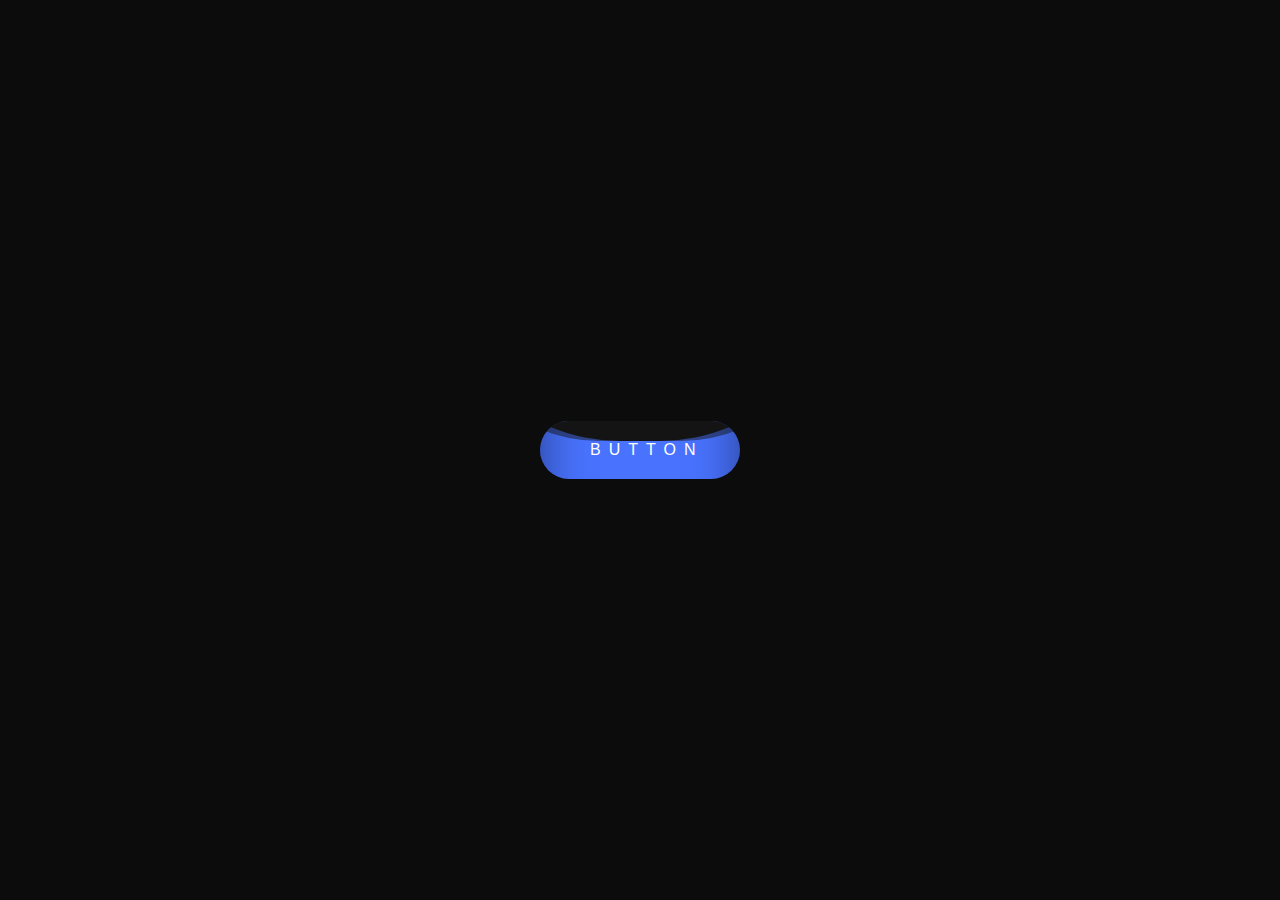
<file: button/index.html>
<!DOCTYPE html>
<html lang="en">
<head>
    <meta charset="UTF-8">
    <meta http-equiv="X-UA-Compatible" content="IE=edge">
    <meta name="viewport" content="width=device-width, initial-scale=1.0">
    <title>Document</title>
    <link rel="stylesheet" href="style.css">
</head>
<body>
    
    <a href="#">
        <span>Button</span>
        <div class="liquid"></div>
    </a>

</body>
</html>
</file>
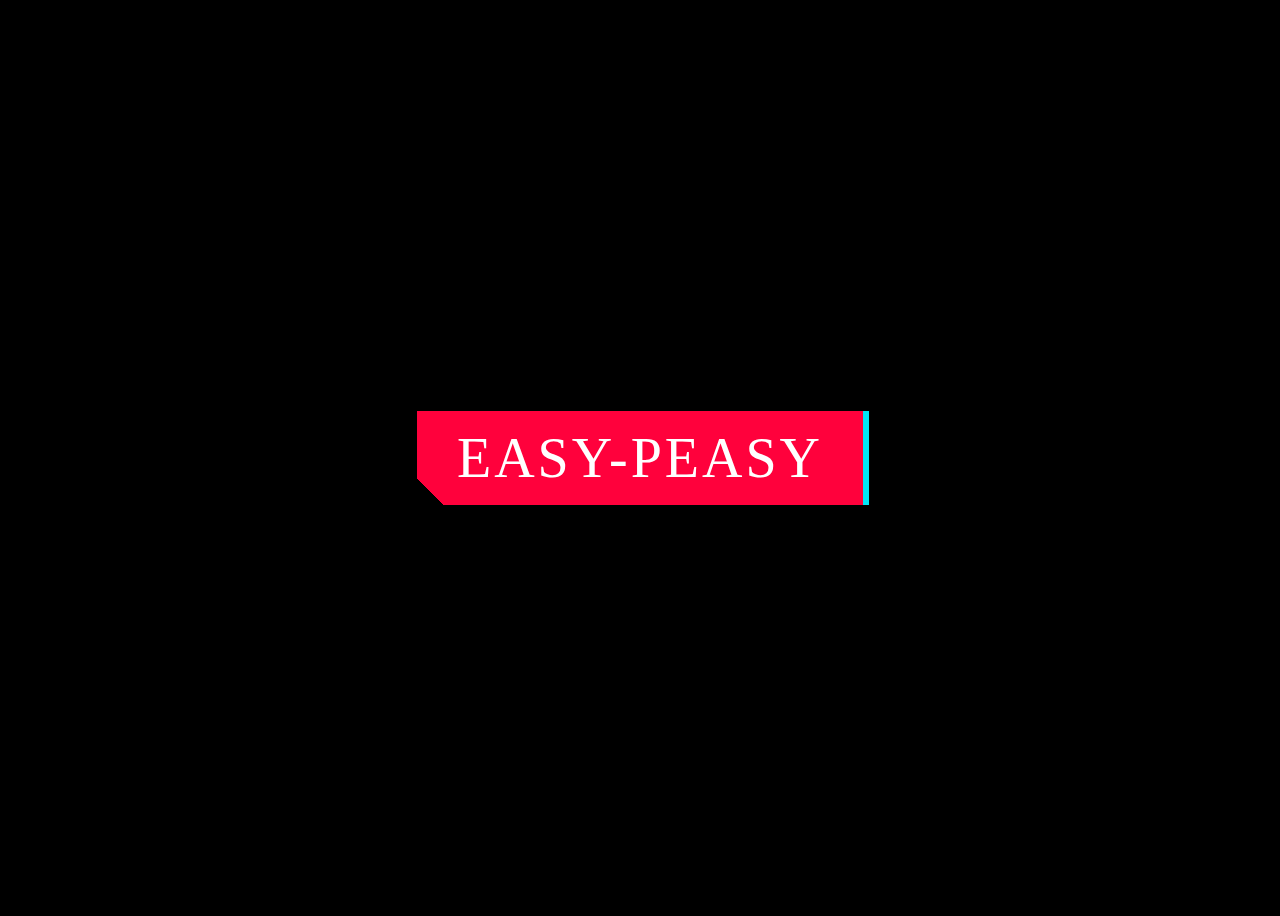
<file: cyberpunk/index.html>
<!DOCTYPE html>
<html lang="en">
<head>
	<meta charset="UTF-8">
	<meta name="viewport" content="width=device-width, initial-scale=1.0">
	<title>Document</title>
	<link rel="stylesheet" type="text/css" href="main.css">
</head>
<body>


	<a href="#" class="cyberpunk">EASY-PEASY</a>
	
</body>
</html>
</file>
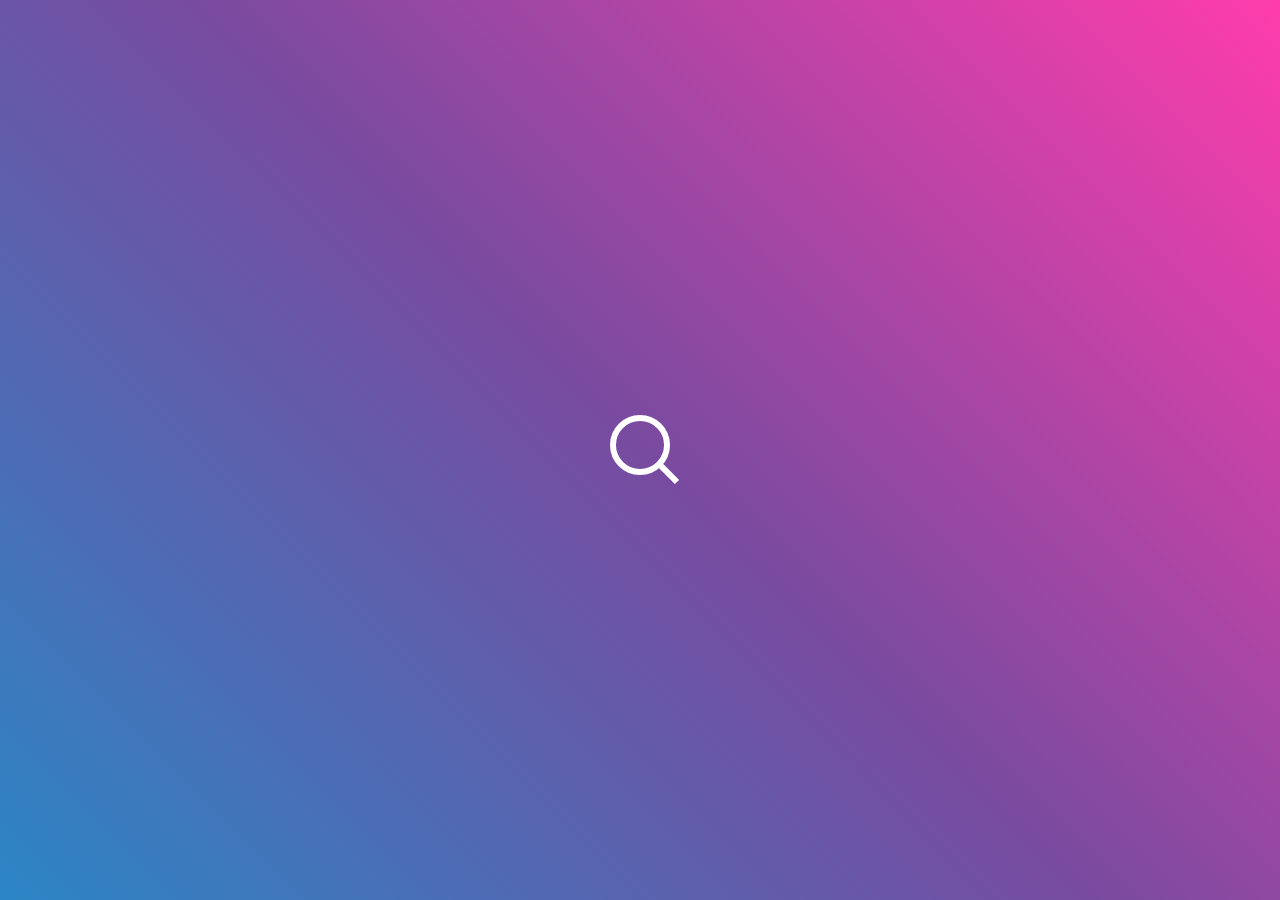
<file: search/index.html>
<!DOCTYPE html>
<html lang="en">
<head>
    <meta charset="UTF-8">
    <meta http-equiv="X-UA-Compatible" content="IE=edge">
    <meta name="viewport" content="width=device-width, initial-scale=1.0">
    <title>Document</title>
    <link rel="stylesheet" href="main.css">
</head>
<body>
    
    <div class="search">
        <svg class="search-svg" viewBox="0 0 320 70"
             data-init="M160,3 L160,3 a27,27 0 0,1 0,54 L160,57 a27,27 0 0,1 0,-54 M197,67 181.21,51.21"
             data-mid="M160,3 L160,3 a27,27 0 0,1 0,54 L160,57 a27,27 0 0,1 0,-54 M179.5,49.5 179.5,49.5"
             data-active="M27,3 L293,3 a27,27 0 0,1 0,54 L27,57 a27,27 0 0,1 0,-54 M179.5,49.5 179.5,49.5">
          <path class="search-svg__path" d="M160,3 L160,3 a27,27 0 0,1 0,54 L160,57 a27,27 0 0,1 0,-54 M197,67 181.21,51.21" />
        </svg>
        <input type="text" class="search-input" />
        <div class="search-close"></div>
      </div>
      

<script src="./animted.js"></script>
</body>
</html>
</file>
<file: button/style.css>
* {
    margin: 0;
    padding: 0;
    box-sizing: border-box;
  }
  
  body {
    display: flex;
    align-items: center;
    justify-content: center;
    min-height: 100vh;
    background: #0c0c0c;
  }
  
  a {
    position: relative;
    padding: 20px 50px;
    display: block;
    text-decoration: none;
    text-transform: uppercase;
    width: 200px;
    overflow: hidden;
    border-radius: 40px;
  }
  
  a span {
    position: relative;
    color: #fff;
    fot-size: 20px;
    font-family: Arial;
    letter-spacing: 8px;
    z-index: 1;
  }
  
  a .liquid {
    position: absolute;
    top: -80px;
    left: 0;
    width: 200px;
    height: 200px;
    background: #4973ff;
    box-shadow: inset 0 0 50px rgba(0, 0, 0, .5);
    transition: .5s;
  }
  
  a .liquid::after,
  a .liquid::before {
    content: '';
    width: 200%;
    height: 200%;
    position: absolute;
    top: 0;
    left: 50%;
    transform: translate(-50%, -75%);
    background: #000;
  }
  
  a .liquid::before {
    
    border-radius: 45%;
    background: rgba(20, 20, 20, 1);
    animation: animate 5s linear infinite;
  }
  
  a .liquid::after {
    
    border-radius: 40%;
    background: rgba(20, 20, 20, .5);
    animation: animate 10s linear infinite;
  }
  
  a:hover .liquid{
    top: -120px;
  }
  
  @keyframes animate {
    0% {
      transform: translate(-50%, -75%) rotate(0deg);
    }
    100% {
      transform: translate(-50%, -75%) rotate(360deg);
    }
  }
</file>
<file: cyberpunk/main.css>
body {
    display: flex;
    justify-content: center;
    align-items: center;
    min-height: 100vh;
    background-color: #000;
}

.cyberpunk, .cyberpunk::after {
    padding: 15px 40px;
    text-decoration: none;
    font-size: 56px;
    flex-family: "Bebas neue" cursive;
    background: linear-gradient(45deg, transparent 5%, #ff013c 5%);
    border: 0;
    color: #fff;
    letter-spacing: 3px;
    box-shadow: 6px 0px 0px #00e6f6;
    outline: transparent;
    position: relative;
}

.cyberpunk::after {
    --slice-0: inset(50% 50% 50% 50%);
    --slice-1: inset(80% -6px 0 0);
    --slice-2: inset(50% -6px 30% 0);
    --slice-3: inset(10% -6px 85% 0);
    --slice-4: inset(40% -6px 43% 0);
    --slice-5: inset(80% -6px 5% 0);


    content: 'AVAILABLE NOW';
    display: block;
    position: absolute;
    top: 0;
    left: 0;
    right: 0;
    bottom: 0;
    background: linear-gradient(45deg, transparent 3%, #00e6f6 3%, #00e6f6 5%, #ff013c 5%);
    text-shadow: -3px -3px 0px #f8f005, 3px 3px 0px #00e6f6;
    clip-path: var(--slice-0);
}

.cyberpunk:hover::after {
    animation: 1s glitch;
    animation-timing-function: steps(2, end);
}

@keyframes glitch {
    0% {
        clip-path: var(--slice-1);
        transform: translate(-20px, -10px);
    }

    10% {
        clip-path: var(--slice-3);
        transform: translate(10px, 10px);
    }

    20% {
        clip-path: var(--slice-1);
        transform: translate(-10px, 10px);
    }

    30% {
        clip-path: var(--slice-3);
        transform: translate(0px, 5px);
    }

    40% {
        clip-path: var(--slice-2);
        transform: translate(-5px, 0px);
    }

    50% {
        clip-path: var(--slice-3);
        transform: translate(5px, 0px);
    }

    60% {
        clip-path: var(--slice-4);
        transform: translate(5px, 10px);
    }

    70% {
        clip-path: var(--slice-2);
        transform: translate(-10px, 10px);
    }

    80% {
        clip-path: var(--slice-5);
        transform: translate(20px, -10px);
    }

    90% {
        clip-path: var(--slice-1);
        transform: translate(-10px, 0px);
    }

    100% {
        clip-path: var(--slice-1);
        transform: translate(0);
    }
    
}


.logo {
    position: absolute;
    width: 1140px;
    background-image: -webkit-image-set(png/124.jpg);
}

.logo__icon {
    width: 200px;
    height: 70px;
    text-align: center;
}
</file>
<file: search/main.css>
*, *:before, *:after {
    box-sizing: border-box;
    margin: 0;
    padding: 0;
  }
  html, body {
    font-size: 62.5%;
    height: 100%;
  }
  body {
    background-color: #FF3CAC;
  background-image: linear-gradient(225deg, #FF3CAC 0%, #784BA0 50%, #2B86C5 100%);
  }
  svg {
    overflow: visible;
  }
  .search {
    position: absolute;
    top: 50%;
    left: 50%;
    margin-left: -16rem;
    margin-top: -3.5rem;
    width: 32rem;
    height: 7rem;
  }
  .search:not(.active) {
    cursor: pointer;
  }
  .search-svg {
    position: absolute;
    top: 0;
    left: 0;
    width: 100%;
    height: 100%;
  }
  .search-svg__path {
    fill: none;
    stroke: #fff;
    stroke-width: 6px;
  }
  .search-input {
    position: relative;
    width: 27rem;
    height: 6rem;
    padding: 1.2rem 0 1.2rem 2.5rem;
    background: transparent;
    outline: none;
    border: none;
    font-size: 3.6rem;
    color: #fff;
    z-index: -1;
    opacity: 0;
    transition: opacity 0.2s;
  }
  .search-input.visible {
    z-index: auto;
    opacity: 1;
  }
  .search-close {
    position: absolute;
    top: 1.5rem;
    right: 1.5rem;
    width: 3rem;
    height: 3rem;
    cursor: pointer;
    z-index: -1;
  }
  .search-close.visible {
    z-index: auto;
  }
  .search-close.visible:before {
    transform: rotate(-45deg);
    opacity: 1;
    transition: transform 0.2s cubic-bezier(0.73, 0.14, 0.4, 1.58), opacity 0.1s;
  }
  .search-close.visible:after {
    transform: rotate(45deg);
    opacity: 1;
    transition: transform 0.2s 0.2s cubic-bezier(0.73, 0.14, 0.4, 1.58), opacity 0.1s 0.2s;
  }
  .search-close:before, .search-close:after {
    content: "";
    position: absolute;
    top: 1.2rem;
    left: 0;
    width: 100%;
    height: 0.6rem;
    background: #fff;
    border-radius: 0.5rem;
    opacity: 0;
  }
  .search-close:before {
    transform: rotate(-45deg) translateX(2rem);
    transition: transform 0.2s, opacity 0.1s 0.1s;
  }
  .search-close:after {
    transform: rotate(45deg) translateX(2rem);
    transition: transform 0.2s 0.2s, opacity 0.1s 0.3s;
  }
</file>
